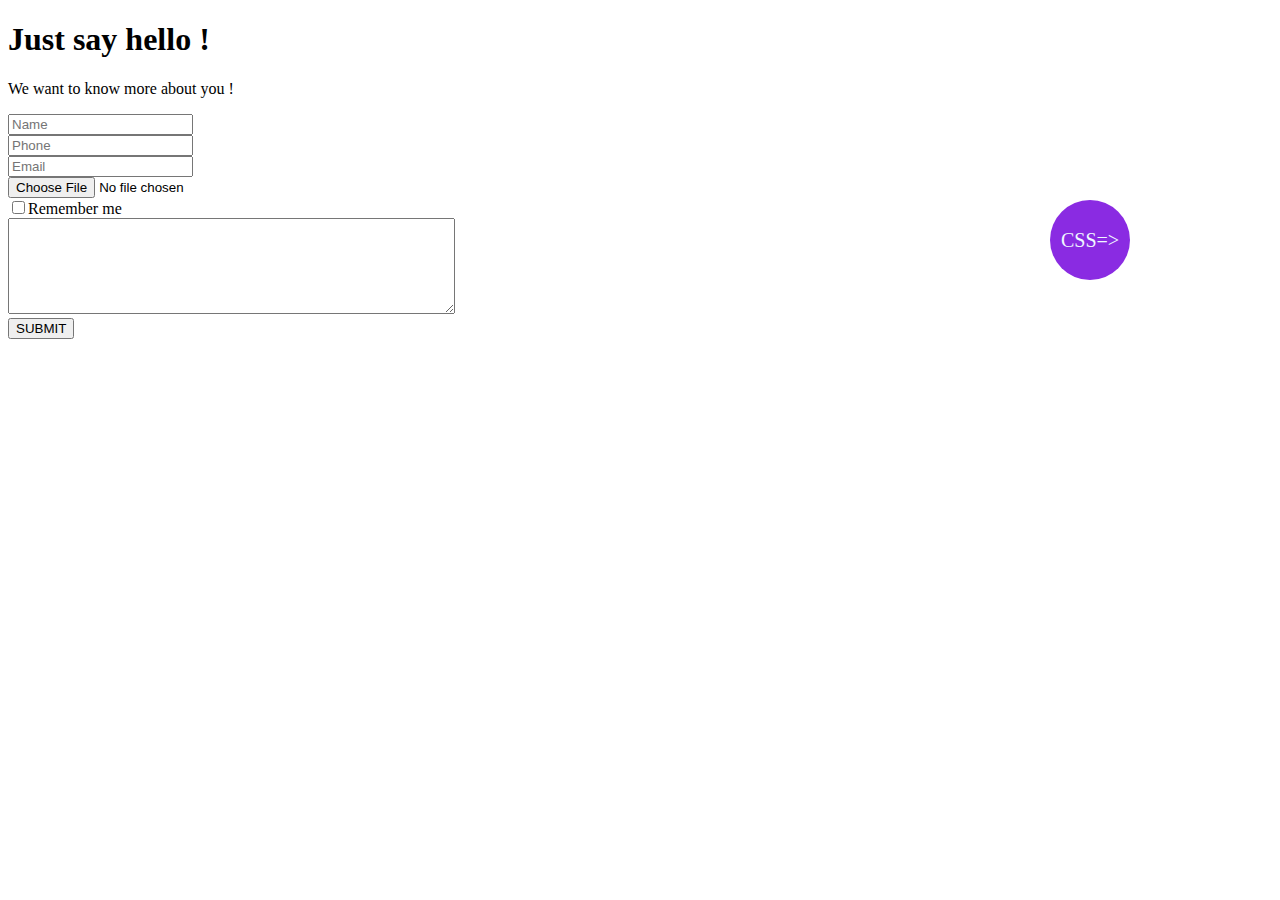
<file: index.html>
<!DOCTYPE html>
<html lang="en">
<head>
    <meta charset="UTF-8">
    <meta http-equiv="X-UA-Compatible" content="IE=edge">
    <meta name="viewport" content="width=device-width, initial-scale=1.0">
    <title>BootStrap Form </title>
    <!-- <link rel="stylesheet" href="node_modules/bootstrap/dist/css/bootstrap.min.css"> -->
    <link href="https://cdn.jsdelivr.net/npm/bootstrap@5.3.0-alpha3/dist/css/bootstrap.min.css" rel="stylesheet" integrity="sha384-KK94CHFLLe+nY2dmCWGMq91rCGa5gtU4mk92HdvYe+M/SXH301p5ILy+dN9+nJOZ" crossorigin="anonymous">
    <style>
        .link{
            width: 80px;
            height: 80px;
            border-radius: 50%;
            background-color: blueviolet;
            position: absolute;
            right: 150px;
            top: 200px;
            text-align: center;
            display: flex;
            align-items: center;
            justify-content: center;
            transition: .3s;

        }
        a{
            text-decoration: none;
            color: aliceblue;
            font-size: 20px;
        }
        .link:hover{
            border: 5px solid orange;
            transform: scale(1.1);
        }
        
    </style>
</head>
<body class="bg-black">
    <div class=" w-50 mx-auto mt-3">

        <h1 class="text-danger fs-4">Just say hello !</h1>
        <p class="text-white fs-6">We want to know more about you !</p>
        <form action="">
            <div class="row mb-2">
                <div class="col-4"> <input type="text" class="form-control bg-dark" placeholder="Name"> </div>
                <div class="col-4 "> <input type="number" class="form-control bg-dark" placeholder="Phone"> </div>

            </div>
            <div class="row mb-2">
                <div class="col-4 "> <input type="email" class="form-control bg-dark" placeholder="Email"> </div>
                <div class="col-4"> <input type="file" class="form-control bg-dark" placeholder=""> </div>
                
            </div>
              <div class=" w-75 mx-auto mb-2"> <input class=" form-check-input" type="checkbox"><label class="form-check-label text-white fs-6" for="">Remember me</label> </div>
             
            <div>
                <textarea name="" id="" cols="53" rows="6" class="fs-6 rounded bg-dark"></textarea>
            </div>
        <button class="btn btn-danger mt-2"> SUBMIT</button>
        </form>
    </div>

    <div class="link">
      <a href="scratch-form.html">CSS=&gt;</a>
    </div>
 
</body>
</html>
</file>
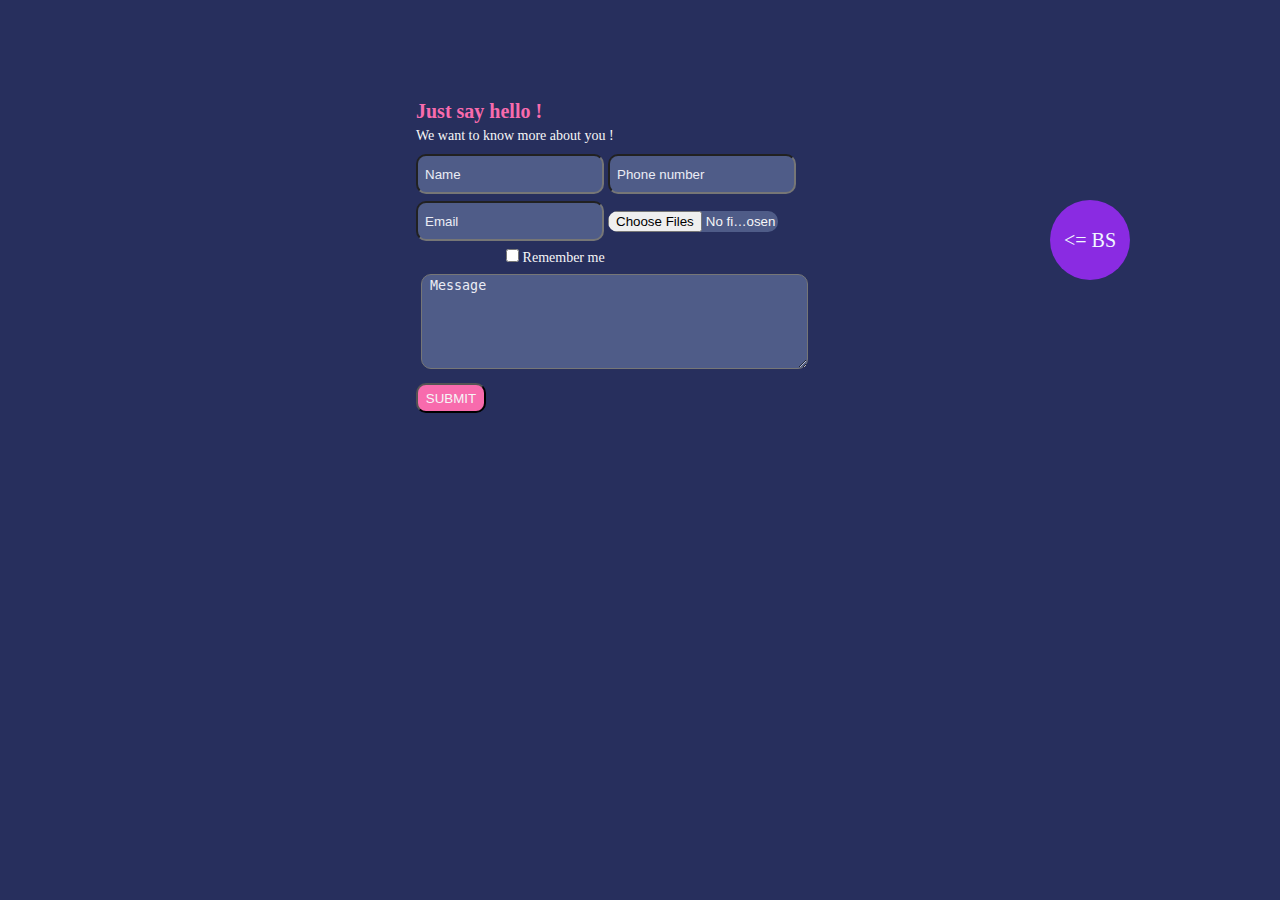
<file: scratch-form.html>
<!DOCTYPE html>
<html lang="en">
<head>
    <meta charset="UTF-8">
    <meta http-equiv="X-UA-Compatible" content="IE=edge">
    <meta name="viewport" content="width=device-width, initial-scale=1.0">
    <title>Form from scratch</title>
    <link rel="stylesheet" href="style.css">
    <style>
        .link{
            width: 80px;
            height: 80px;
            border-radius: 50%;
            background-color: blueviolet;
            position: absolute;
            right: 150px;
            top: 200px;
            text-align: center;
            display: flex;
            align-items: center;
            justify-content: center;
            transition: .3s;

        }
        a{
            text-decoration: none;
            color: aliceblue;
            font-size: 20px;
        }
        .link:hover{
            border: 5px solid orange;
            transform: scale(1.1);
        }
        
    </style>
</head>
<body> 
    <div class="container">
        <form action="">
            <div class="header">

                <h1 class="title red">Just say hello !</h1>
                <p class="title-sub white">We want to know more about you !</p>
            </div>
            <div class="content">
                <div><input type="text" placeholder="Name" class="input input-color white">
                <input type="number" class="input input-color number white" placeholder="Phone number"></div>
               <div> <input type="email" class="input input-color white" placeholder="Email">
               <input type="file" multiple="multiple" class="input-file input-color white"></div>
        
               <div class="check">   <input  type="checkbox"> <span class="white text">Remember me</span></div>
               <div class="tt-div"> <textarea class="tt input-color" cols="45" rows="6" placeholder="Message"></textarea>  </div>
               <button class="white">SUBMIT</button>
        
            </div>
    
        </form>
        
    </div>
    
    <div class="link">
        <a href="index.html"> &lt;= BS</a>
      </div>
</body>
</html>
</file>
<file: style.css>
*{
    margin: 0;
    padding: 0;
    box-sizing: border-box;
}
body{
    background-color: #272F5D;
}
.container{
    
    width: 35%;
    height: 400px;
    margin: auto;
    margin-top: 100px;
}
.red{
    color: #F86BAD;
}
.white{
  color: #f6f6f7;
}
.input-color{
   background-color: #4F5C88;
}
::placeholder{
    color: #ebecf5;
}
.input-file{
    width: 170px;
    border-radius: 10px;
 
}
.text{
    font-size: 14px;
}
.check{

    width: 60%;
    margin: auto;
    margin-bottom: 8px;
}

.title{
    margin-bottom: 5px;
    font-size: 20px;
}
.tt-div{
padding-left: 5px;
}
.tt{
    border-radius: 10px;
    padding-left: 8px;
    padding-top: 3px;
}
.number{
    margin-bottom: 0px;
}
.title-sub{
    margin-bottom: 10px;
    font-size: 14px;
}
.input{
    height: 40px;
    border-radius: 10px;
    outline: none;
    margin-bottom: 7px;
    padding-left: 7px;
}
button{
    margin-top: 10px;
    width: 70px;
    height: 30px;
    border-radius: 10px;
    background-color:#F86BAD;
}
</file>
